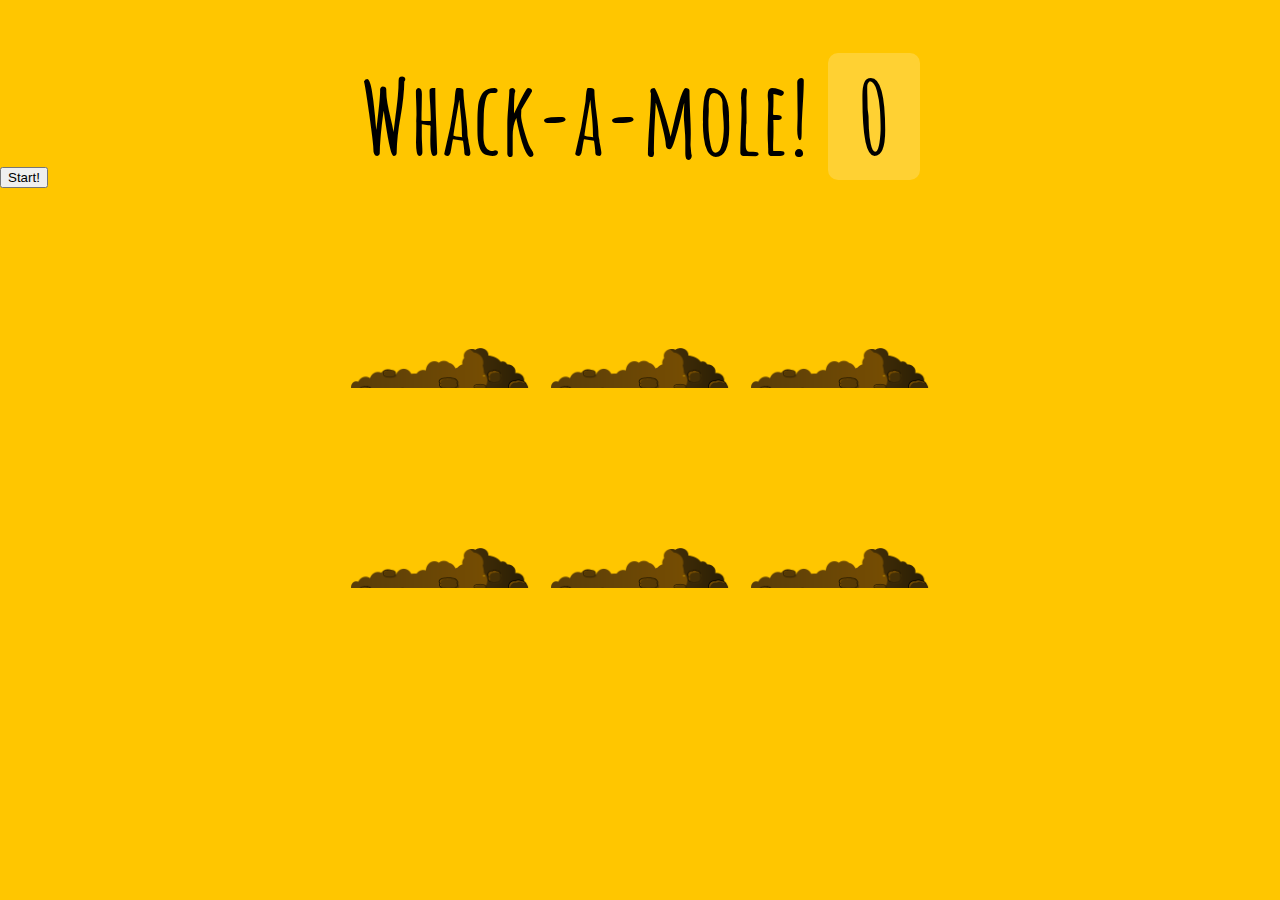
<file: index.html>
<!DOCTYPE html>
<html lang="en">
  <head>
    <meta charset="UTF-8" />
    <title>Whack A Mole!</title>
    <link href="https://fonts.googleapis.com/css?family=Amatic+SC:400,700" rel="stylesheet" type="text/css" />
    <link rel="stylesheet" href="style.css" />
  </head>
  
  <body>
    <h1>Whack-a-mole! <span class="score">0</span></h1>
    <button onClick="startGame()">Start!</button>

    <div class="game">
      <div class="hole hole1">
        <div class="mole"></div>
      </div>
      <div class="hole hole2">
        <div class="mole"></div>
      </div>
      <div class="hole hole3">
        <div class="mole"></div>
      </div>
      <div class="hole hole4">
        <div class="mole"></div>
      </div>
      <div class="hole hole5">
        <div class="mole"></div>
      </div>
      <div class="hole hole6">
        <div class="mole"></div>
      </div>
    </div>

    <script>
      const holes = document.querySelectorAll(".hole");
      const scoreBoard = document.querySelector(".score");
      const moles = document.querySelectorAll(".mole");
      let lastHole;
      let timeUp = false;
      let score = 0;
      function randomTime(min, max) {
        return Math.round(Math.random() * (max - min) + min);
      }
      function randomHole(holes) {
        const idx = Math.floor(Math.random() * holes.length);
        const hole = holes[idx];
        if (hole === lastHole) {
          console.log("Ah nah thats the same one bud");
          return randomHole(holes);
        }
        lastHole = hole;
        return hole;
      }
      function peep() {
        const time = randomTime(200, 1000);
        const hole = randomHole(holes);
        hole.classList.add("up");
        setTimeout(() => {
          hole.classList.remove("up");
          if (!timeUp) peep();
        }, time);
      }
      function startGame() {
        scoreBoard.textContent = 0;
        timeUp = false;
        score = 0;
        peep();
        setTimeout(() => (timeUp = true), 10000);
      }
      function bonk(e) {
        if (!e.isTrusted) return; // cheater!
        score++;
        this.parentNode.classList.remove("up");
        scoreBoard.textContent = score;
      }
      moles.forEach(mole => mole.addEventListener("click", bonk));
    </script>

  </body>
</html>
</file>
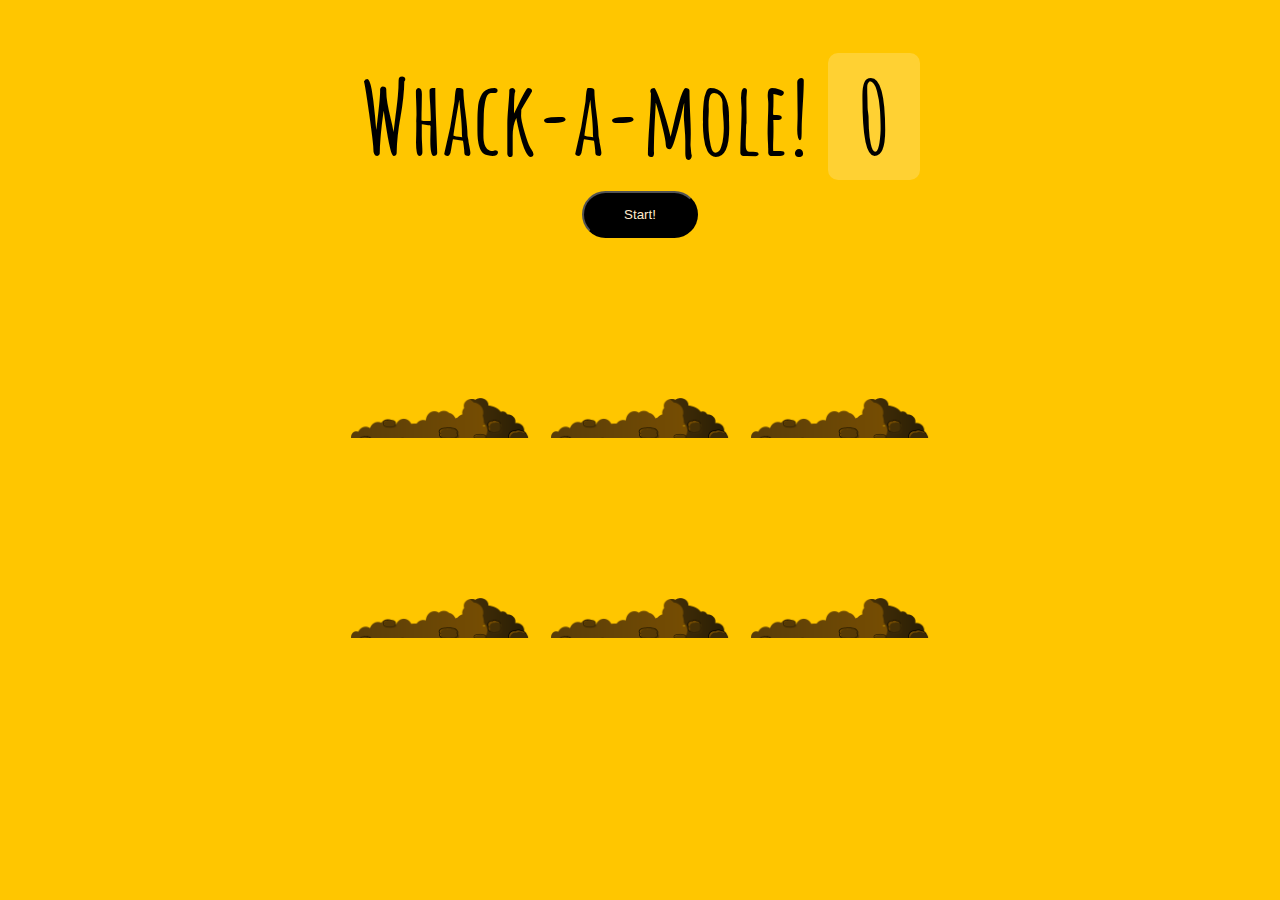
<file: mole.html>
<!DOCTYPE html>

<html lang="en">

<head>

  <meta charset="UTF-8">

  <title>Whack A Mole!</title>

  <link href='https://fonts.googleapis.com/css?family=Amatic+SC:400,700' rel='stylesheet' type='text/css'>

  <link rel="stylesheet" href="mole.css">

</head>

<body>



  <h1>Whack-a-mole! <span class="score">0</span></h1>
  <br>
  <br>

  <center><button onClick="startGame()" class="btn">Start!</button></center>



  <div class="game">

    <div class="hole hole1">

      <div class="mole"></div>

    </div>

    <div class="hole hole2">

      <div class="mole"></div>

    </div>

    <div class="hole hole3">

      <div class="mole"></div>

    </div>

    <div class="hole hole4">

      <div class="mole"></div>

    </div>

    <div class="hole hole5">

      <div class="mole"></div>

    </div>

    <div class="hole hole6">

      <div class="mole"></div>

    </div>

  </div>



<script>

  const holes = document.querySelectorAll('.hole');

  const scoreBoard = document.querySelector('.score');

  const moles = document.querySelectorAll('.mole');

  let lastHole;

  let timeUp = false;

  let score = 0;



  function randomTime(min, max) {

    return Math.round(Math.random() * (max - min) + min);

  }



  function randomHole(holes) {

    const idx = Math.floor(Math.random() * holes.length);

    const hole = holes[idx];

    if (hole === lastHole) {

      console.log('Ah nah thats the same one bud');

      return randomHole(holes);

    }

    lastHole = hole;

    return hole;

  }



  function peep() {

    const time = randomTime(200, 1000);

    const hole = randomHole(holes);

    hole.classList.add('up');

    setTimeout(() => {

      hole.classList.remove('up');

      if (!timeUp) peep();

    }, time);

  }



  function startGame() {

    scoreBoard.textContent = 0;

    timeUp = false;

    score = 0;

    peep();

    setTimeout(() => timeUp = true, 10000)

  }



  function bonk(e) {

    if(!e.isTrusted) return; // cheater!

    score++;

    this.parentNode.classList.remove('up');

    scoreBoard.textContent = score;

  }



  moles.forEach(mole => mole.addEventListener('click', bonk));



</script>

</body>

</html>
</file>
<file: style.css>
html {
  box-sizing: border-box;
  font-size: 10px;
  background: #ffc600;
}
*,
*:before,
*:after {
  box-sizing: inherit;
}
body {
  padding: 0;
  margin: 0;
  font-family: "Amatic SC", cursive;
}
h1 {
  text-align: center;
  font-size: 10rem;
  line-height: 1;
  margin-bottom: 0;
}
.score {
  background: rgba(255, 255, 255, 0.2);
  padding: 0 3rem;
  line-height: 1;
  border-radius: 1rem;
}
.game {
  width: 600px;
  height: 400px;
  display: flex;
  flex-wrap: wrap;
  margin: 0 auto;
}
.hole {
  flex: 1 0 33.33%;
  overflow: hidden;
  position: relative;
}
.hole:after {
  display: block;
  background: url("dirt.png") bottom center no-repeat;
  background-size: contain;
  content: "";
  width: 100%;
  height: 70px;
  position: absolute;
  z-index: 2;
  bottom: -30px;
}
.mole {
  background: url("mole.png") bottom center no-repeat;
  background-size: 60%;
  position: absolute;
  top: 100%;
  width: 100%;
  height: 100%;
  transition: all 0.4s;
}
.hole.up .mole {
  top: 0;
}
.btn {
  border-radius: 30px;
  background-color: black;
  text-decoration: none;
  font: 200;
  font-family: Arial, Helvetica, sans-serif;
  color: blanchedalmond;
  padding: 14px 40px;
}
</file>
<file: mole.css>
html {

    box-sizing: border-box;
  
    font-size: 10px;
  
    background: #ffc600;
  
  }
  
  
  
  *, *:before, *:after {
  
    box-sizing: inherit;
  
  }
  
  
  
  body {
  
    padding: 0;
  
    margin: 0;
  
    font-family: 'Amatic SC', cursive;
  
  }
  
  
  
  h1 {
  
    text-align: center;
  
    font-size: 10rem;
  
    line-height: 1;
  
    margin-bottom: 0;
  
  }
  
  
  
  .score {
  
    background: rgba(255,255,255,0.2);
  
    padding: 0 3rem;
  
    line-height: 1;
  
    border-radius: 1rem;
  
  }
  
  
  
  .game {
  
    width: 600px;
  
    height: 400px;
  
    display: flex;
  
    flex-wrap: wrap;
  
    margin: 0 auto;
  
  }
  
  
  
  .hole {
  
    flex: 1 0 33.33%;
  
    overflow: hidden;
  
    position: relative;
  
  }
  
  
  
  .hole:after {
  
    display: block;
  
    background: url(dirt.png) bottom center no-repeat;
  
    background-size: contain;
  
    content: '';
  
    width: 100%;
  
    height:70px;
  
    position: absolute;
  
    z-index: 2;
  
    bottom: -30px;
  
  }
  
  
  
  .mole {
  
    

    background: url(mole.png) bottom center no-repeat;
  
    background-size: 60%;
  
    position: absolute;
  
    top: 100%;
  
    width: 100%;
  
    height: 100%;
  
    transition:all 0.4s;
  
  }
  
  
  
  .hole.up .mole {
  
    top: 0;
  
  }

  .btn{
      border-radius: 30px;
      background-color: black;
      text-decoration: none;
      font: 200;
      font-family: Arial, Helvetica, sans-serif;
      color: blanchedalmond;
      padding: 14px 40px;

  }
</file>
